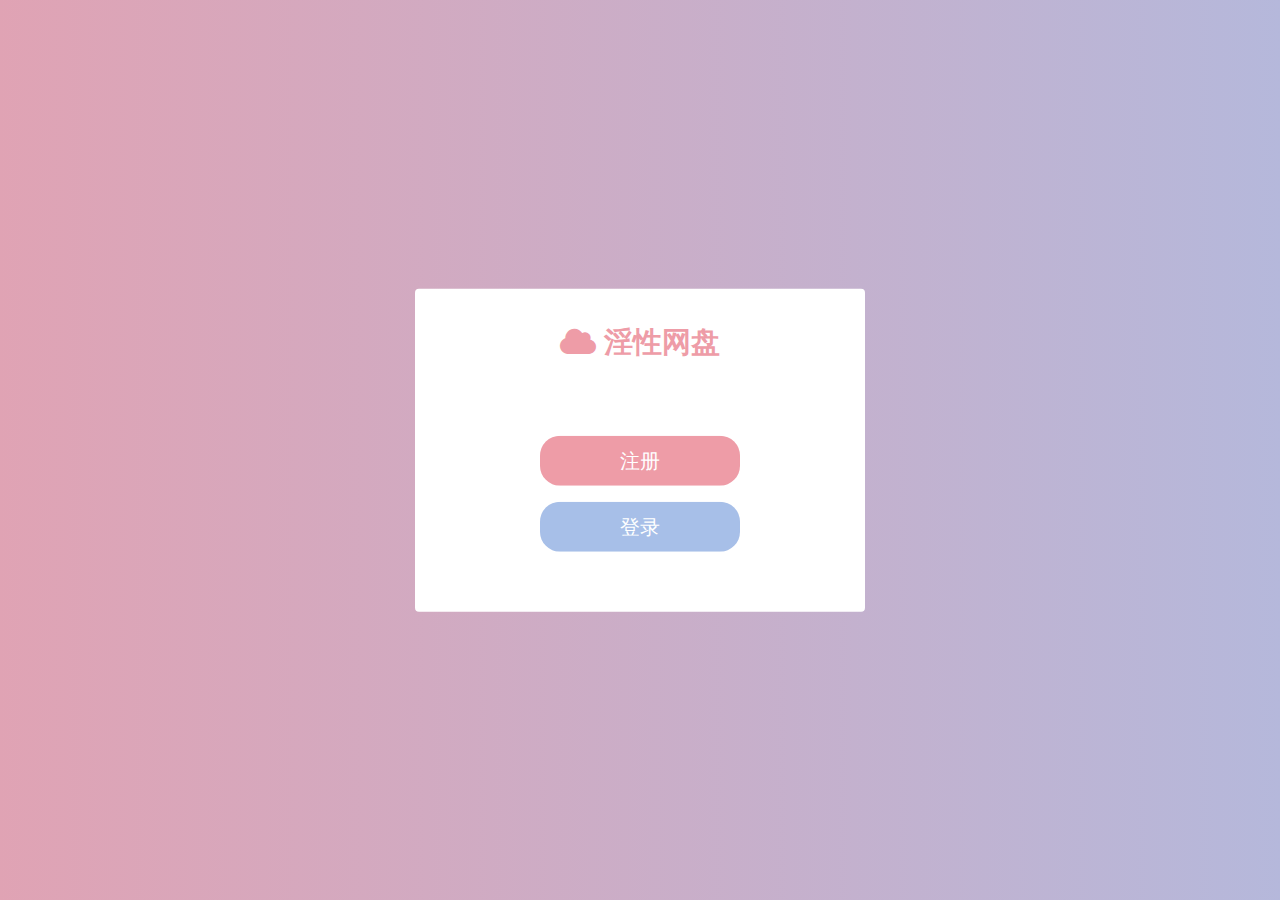
<file: web/index.html>
<!DOCTYPE html>
<html lang="en" xmlns:th="http://www.thymeleaf.org">
<head>
    <meta charset="UTF-8">
    <title>淫性网盘-登录注册</title>
    <meta name="viewport" content="width=device-width, initial-scale=1">

    <link rel='stylesheet' href='https://cdnjs.cloudflare.com/ajax/libs/font-awesome/5.8.2/css/all.min.css'>
    <link rel="stylesheet" href="css/bootstrap.min.css">
    <link rel="stylesheet" href="css/login.css">
</head>
<body>
<div class="container">
    <div class="card-wrap">
        <div class="card border-0 shadow card--welcome is-show" id="welcome">
            <div class="card-body">
                <h2 class="card-title"><i class="fa fa-cloud" aria-hidden="true"></i> 淫性网盘</h2>
                <br>
                <!--判断是否包含错误信息-->
                <p style="color: red" th:text="${errorMsg}"></p>
                <br th:if="${errorMsg == null}">
                <div class="btn-wrap">
                    <a class="btn btn-lg btn-register js-btn" data-target="register">注册</a>
                    <a class="btn btn-lg btn-login js-btn" data-target="login">登录</a>
                </div>
                <br>
            </div>
        </div>
        <div class="card border-0 shadow card--register" id="register">
            <div class="card-body">
                <h2 class="card-title">用户注册</h2>
                <form method="post" action="register">
                    <div class="form-group">
                        <label>
                            <input class="form-control userName" type="text" placeholder="用户名" required="required"
                                   name="name" autocomplete="off"
                                   onkeyup="this.value=this.value.replace(/\s+/g,'')"/>
                        </label>
                    </div>
                    <div class="form-group">
                        <label>
                            <input class="form-control password" type="password" placeholder="密码" required="required"
                                   name="password" autocomplete="off"
                                   onkeyup="this.value=this.value.replace(/\s+/g,'')">
                        </label>
                    </div>
                    <div class="form-group">
                        <label>
                            <input class="form-control email" id="email" type="email" placeholder="邮箱"
                                   required="required"
                                   name="email" autocomplete="off" onkeyup="this.value=this.value.replace(/\s+/g,'')"/>
                        </label>
                    </div>
                    <button class="btn btn-lg" type="submit">注册</button>
                </form>
            </div>
            <button class="btn btn-back js-btn" data-target="welcome"><i class="fas fa-angle-left"></i></button>
        </div>
        <div class="card border-0 shadow card--login" id="login">
            <div class="card-body">
                <h2 class="card-title">用户登录</h2>
                <br><br>
                <form method="post" action="login">
                    <div class="form-group">
                        <label>
                            <input class="form-control" type="email" placeholder="邮箱" name="email"
                                   required="required"
                                   onkeyup="this.value=this.value.replace(/\s+/g,'')"/>
                        </label>
                    </div>
                    <div class="form-group">
                        <label>
                            <input class="form-control" type="password" placeholder="密码" required="required"
                                   name="password" autocomplete="off"
                                   onkeyup="this.value=this.value.replace(/\s+/g,'')"/>
                        </label>
                    </div>
                    <button class="btn btn-lg" type="submit">登录</button>
                </form>
                <br><br>
            </div>
            <button class="btn btn-back js-btn" data-target="welcome"><i class="fas fa-angle-left"></i></button>
        </div>
    </div>
</div>
<script src="js/jquery-3.4.1.js"></script>
<script src="js/login.js"></script>
</body>
</html>
</file>
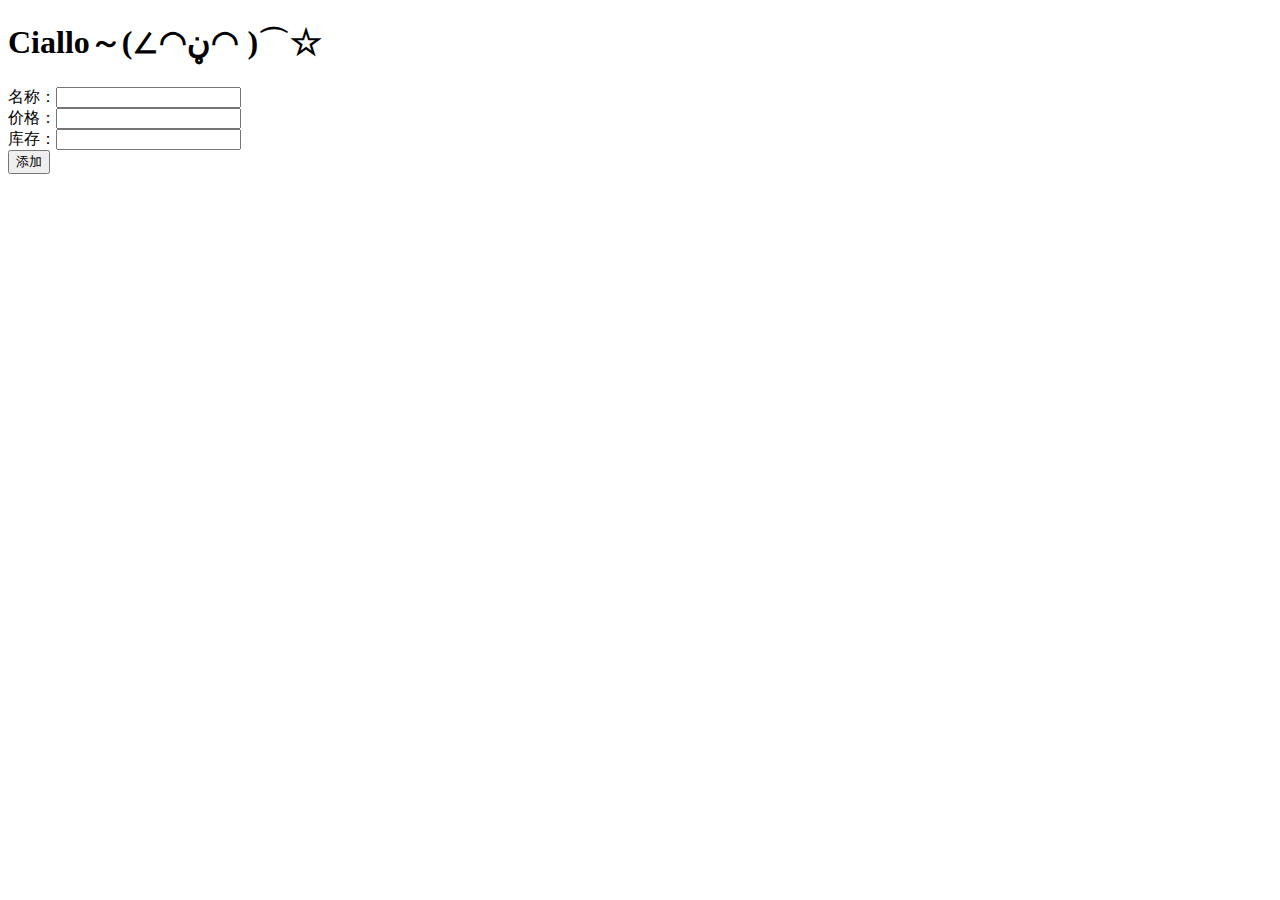
<file: web/ciallo.html>
<!DOCTYPE html>
<html lang="en">
<head>
    <meta charset="UTF-8">
    <title>Title</title>
</head>
<body>
    <h1>Ciallo～(∠◠ڼ◠ )⌒☆</h1>
    <form action=add method=post>
        名称：<input type="text" name="fname"/><br/>
        价格：<input type="text" name="price"/><br/>
        库存：<input type="text" name="fcount"/><br/>
        <input type="submit" value="添加">
    </form>
</body>
</html>
</file>
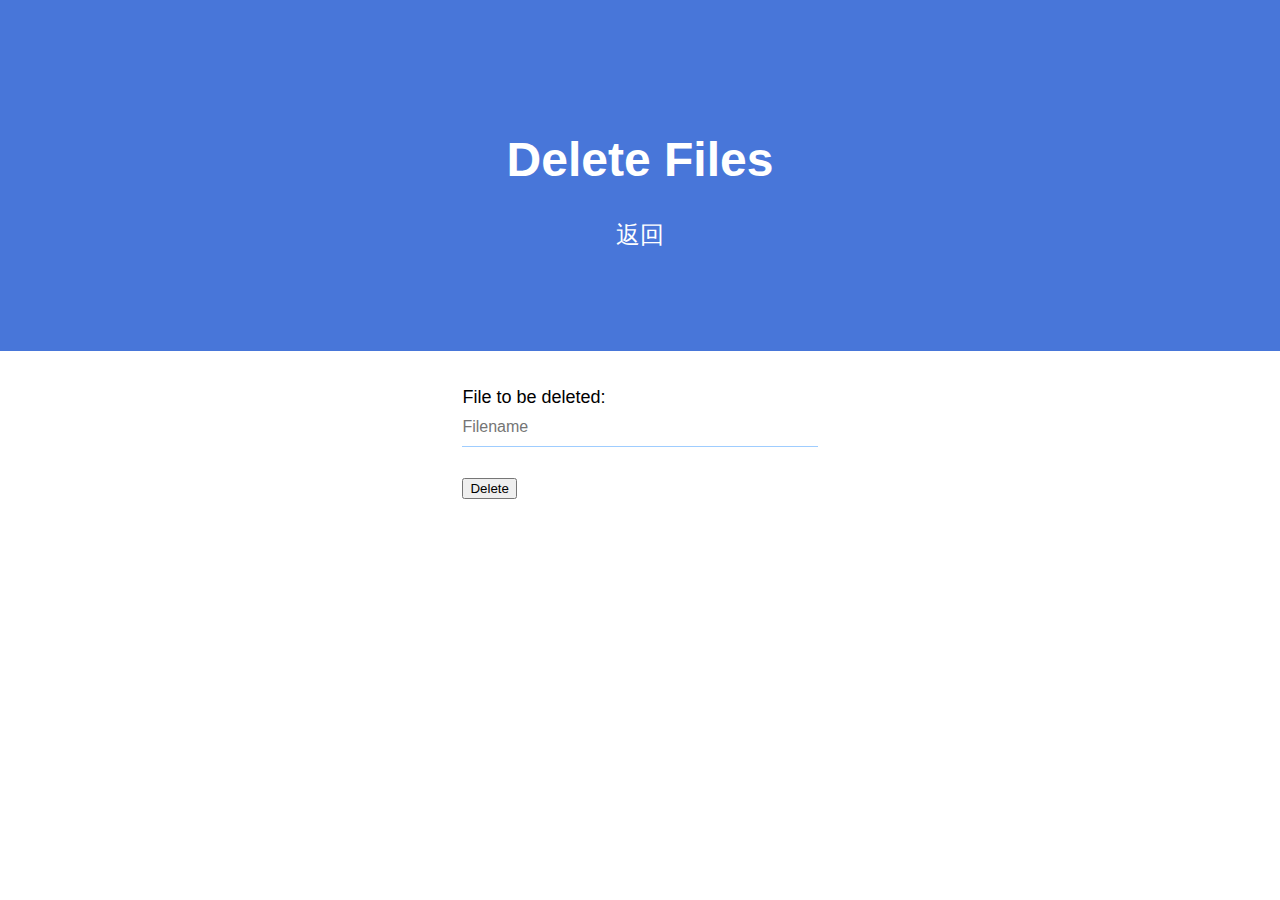
<file: web/delete.html>
<!DOCTYPE html>
<html lang="en" xmlns:th="http://www.thymeleaf.org">
<head>
    <meta charset="UTF-8">
    <title>delete</title>
    <link rel="stylesheet" href="css/style2.css">
</head>
<body>

<div class="header">
    <h1>Delete Files</h1>
    <a href="select.html" style="text-decoration: none">返回</a>
</div>
<br><br>

<div class="flex-container">
    <form method="post" action="delete">
        <div class="inputbox">
            File to be deleted: <input type="text" name="deletefile" placeholder="Filename">
            <br>
            <button>Delete</button>
        </div>
    </form>
</div>

</body>
</html>
</file>
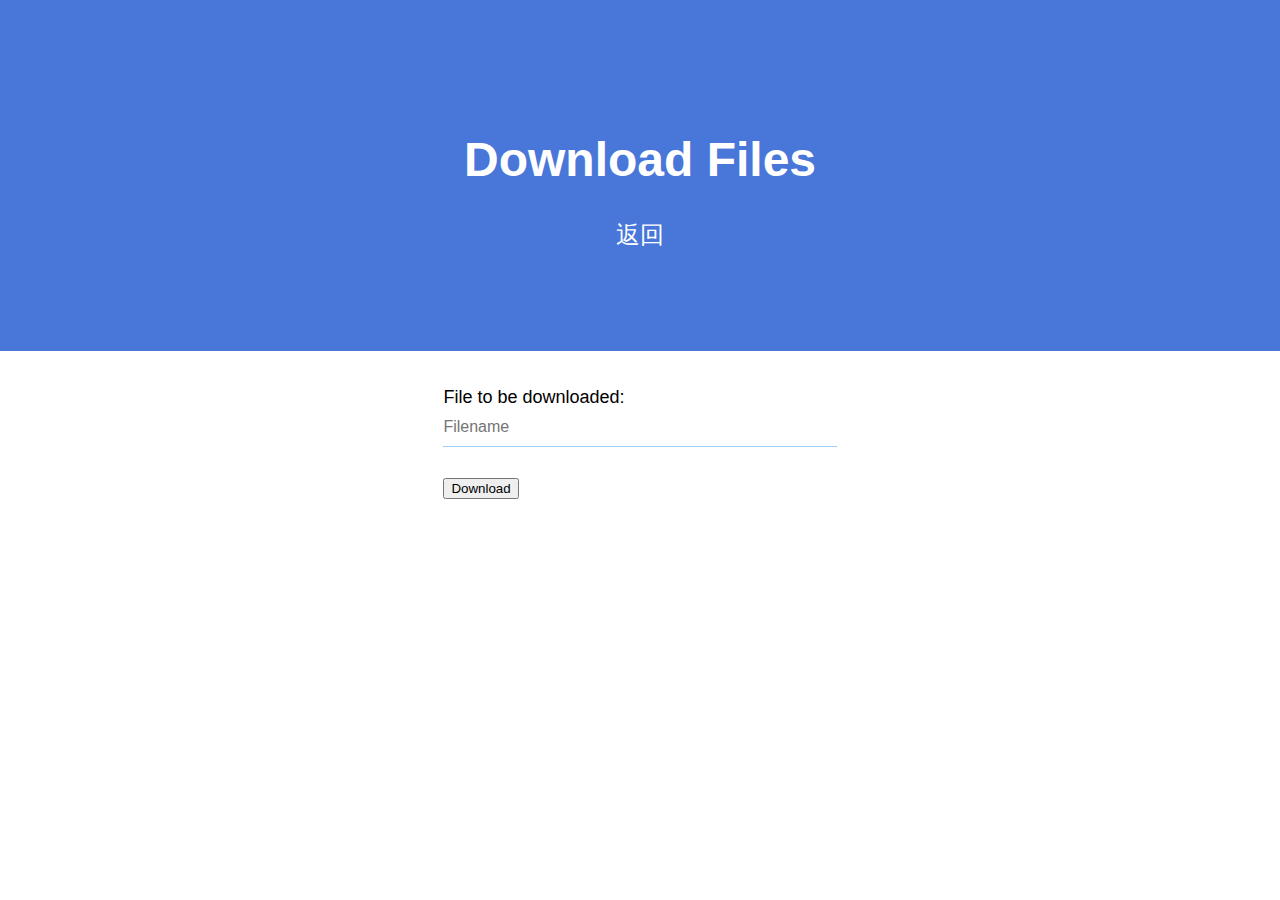
<file: web/download.html>
<!DOCTYPE html>
<html lang="en" xmlns:th="http://www.thymeleaf.org">
<head>
    <meta charset="UTF-8">
    <title>download</title>
    <link rel="stylesheet" href="css/style2.css">
</head>

<body>
<div class="header">
    <h1>Download Files</h1>
    <a href="select.html" style="text-decoration: none">返回</a>
</div>
<br><br>

<div class="flex-container">
    <div class="inputbox">
        <form method="get" action="download">
            File to be downloaded: <input type="text" name="downfile" placeholder="Filename"> <br>
            <button>Download</button>
        </form>
    </div>
</div>
</body>
</html>
</file>
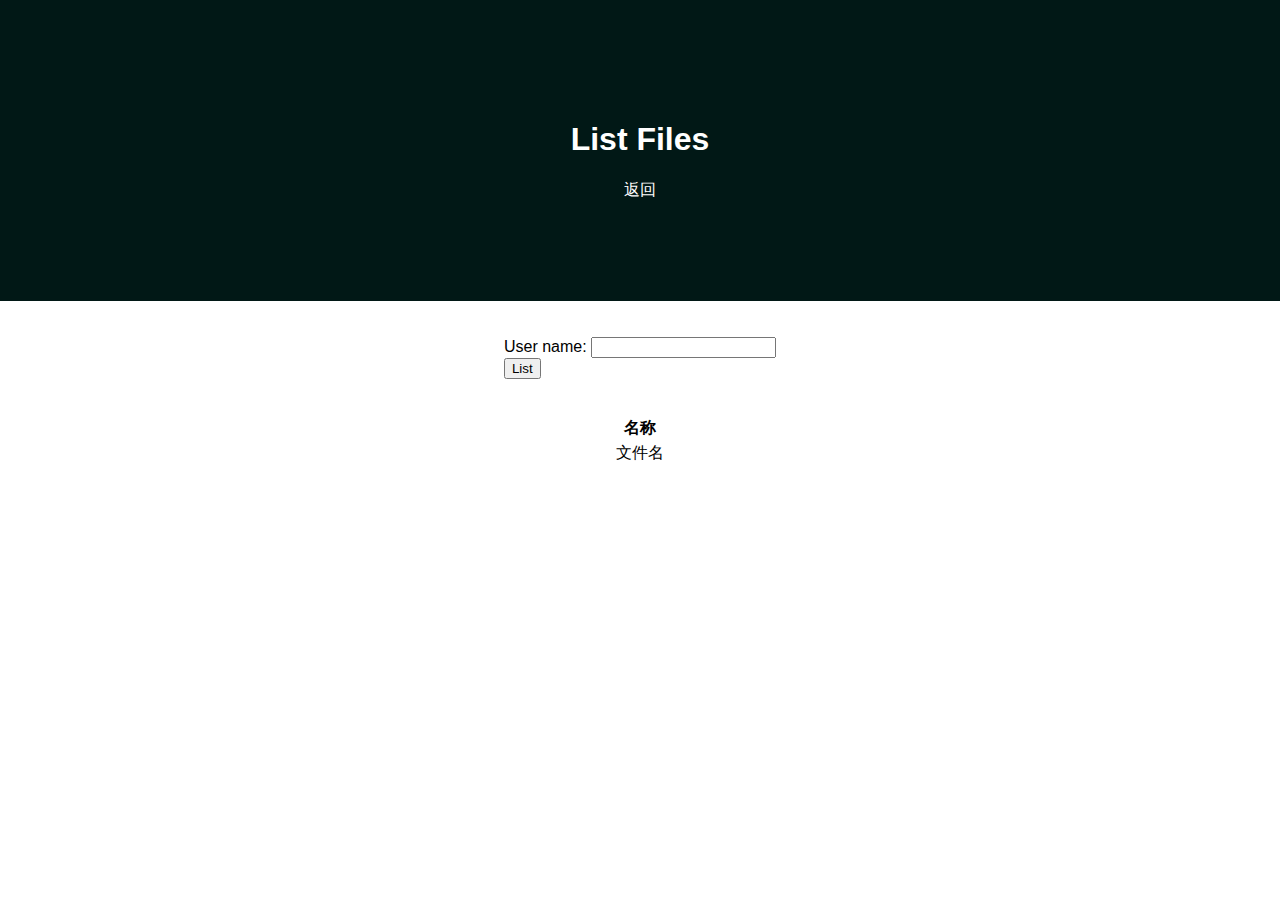
<file: web/list.html>
<!DOCTYPE html>
<html lang="en" xmlns:th="http://www.thymeleaf.org">
<head>
    <meta charset="UTF-8">
    <title>list</title>

    <style>
        * {
            box-sizing: border-box;
        }
        /* 设置 body 元素的样式 */
        body {
            font-family: Arial,serif;
            margin: 0;
        }
        a{
            color: white;
        }
        /* 标题 / LOGO */
        .header {
            padding: 100px;
            text-align: center;
            background: #011816;
            color: white;
        }
        .flex-container {
            background: white;
            display: flex;
            flex-direction: row;
            flex-wrap: wrap;
            justify-content: space-around;
        }


    </style>

</head>
<body>

<div class="header">
    <h1>List Files</h1>
    <a href="file.html" style="text-decoration: none">返回</a>
</div>
<br><br>

<div class="flex-container">
    <form method="get" action="listfiles">
        User name: <input type="text" name="uname"> <br>
        <button>List</button>
    </form>
</div>
<br><br>

<div class="flex-container">
    <table>
        <tr>
            <th>名称</th>
        </tr>
        <tr th:each="${allfiles}">
            <td th:text="${f.getName()}">文件名</td>
        </tr>
    </table>
</div>

</body>
</html>
</file>
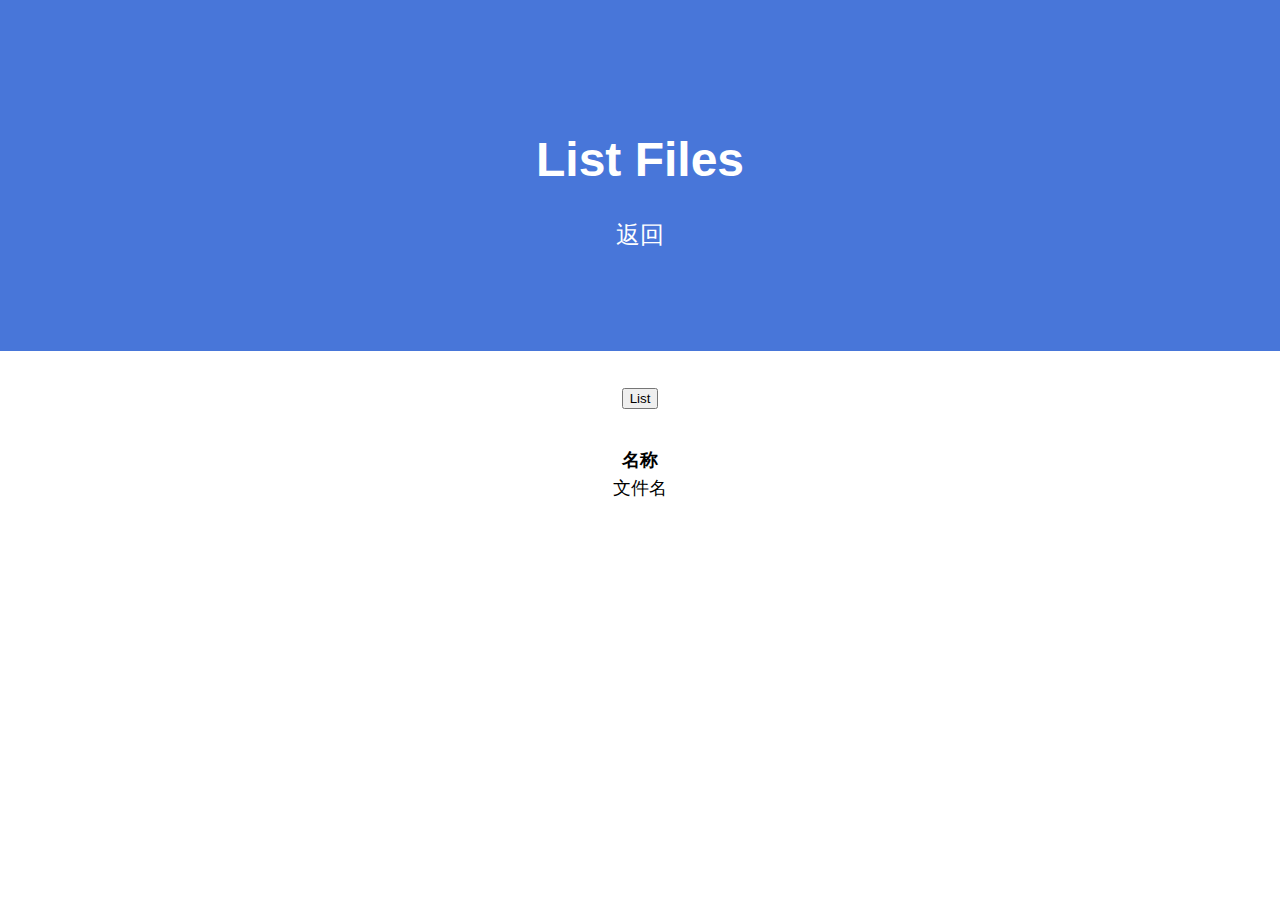
<file: web/listfiles.html>
<!DOCTYPE html>
<html lang="en" xmlns:th="http://www.thymeleaf.org">
<head>
    <meta charset="UTF-8">
    <title>list</title>
    <link rel="stylesheet" href="css/style2.css">
</head>

<body>
<div class="header">
    <h1>List Files</h1>
    <a href="select.html" style="text-decoration: none">返回</a>
</div>
<br><br>

<div class="flex-container">
    <div class="inputbox">
        <form method="get" action="listfiles">
            <button>List</button>
        </form>
    </div>
</div>
<br><br>

<div class="flex-container">
    <table>
        <tr>
            <th>名称</th>
        </tr>
        <tr th:each="f:${allfiles}">
            <td th:text="${f.getName()}">文件名</td>
        </tr>
    </table>
</div>

</body>
</html>
</file>
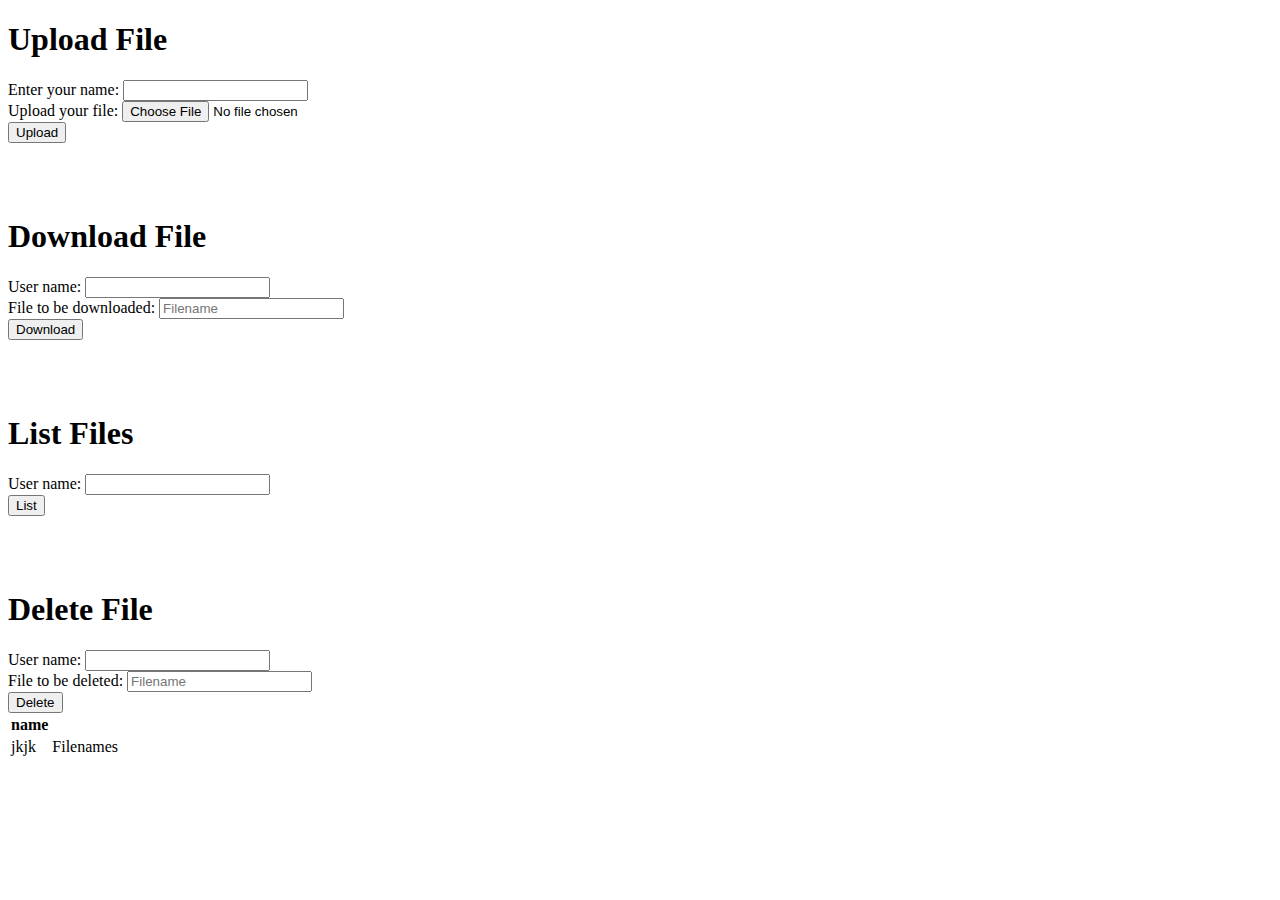
<file: web/tmp.html>
<!DOCTYPE html>
<html lang="en">
<head>
    <meta charset="UTF-8">
    <title>upload</title>
</head>
<body>
    <h1>Upload File</h1>
    <form method="post" enctype="multipart/form-data" action="upload">
        Enter your name:  <input type="text" name="uname"> <br>
        Upload your file: <input type="file" name="upfile"> <br>
        <button>Upload</button>
    </form>
    <br><br><br>

    <h1>Download File</h1>
    <form method="get" action="download">
        User name: <input type="text" name="uname"> <br>
        File to be downloaded: <input type="text" name="downfile" placeholder="Filename"> <br>
        <button>Download</button>
    </form>
    <br><br><br>

    <h1>List Files</h1>
    <form method="get" action="listfiles">
        User name: <input type="text" name="uname"> <br>
        <button>List</button>
    </form>
    <br><br><br>

    <h1>Delete File</h1>
    <form method="post" action="delete">
        User name: <input type="text" name="uname"> <br>
        File to be deleted: <input type="text" name="deletefile" placeholder="Filename"> <br>
        <button>Delete</button>
    </form>

    <table>
        <tr>
            <th>name</th>
        </tr>
        <tr th:each="f:${allfiles}">
            <td th:text="${f}">jkjk</td>
            <td th:text="${f.getName()}">Filenames</td>
        </tr>
    </table>
</body>
</html>
</file>
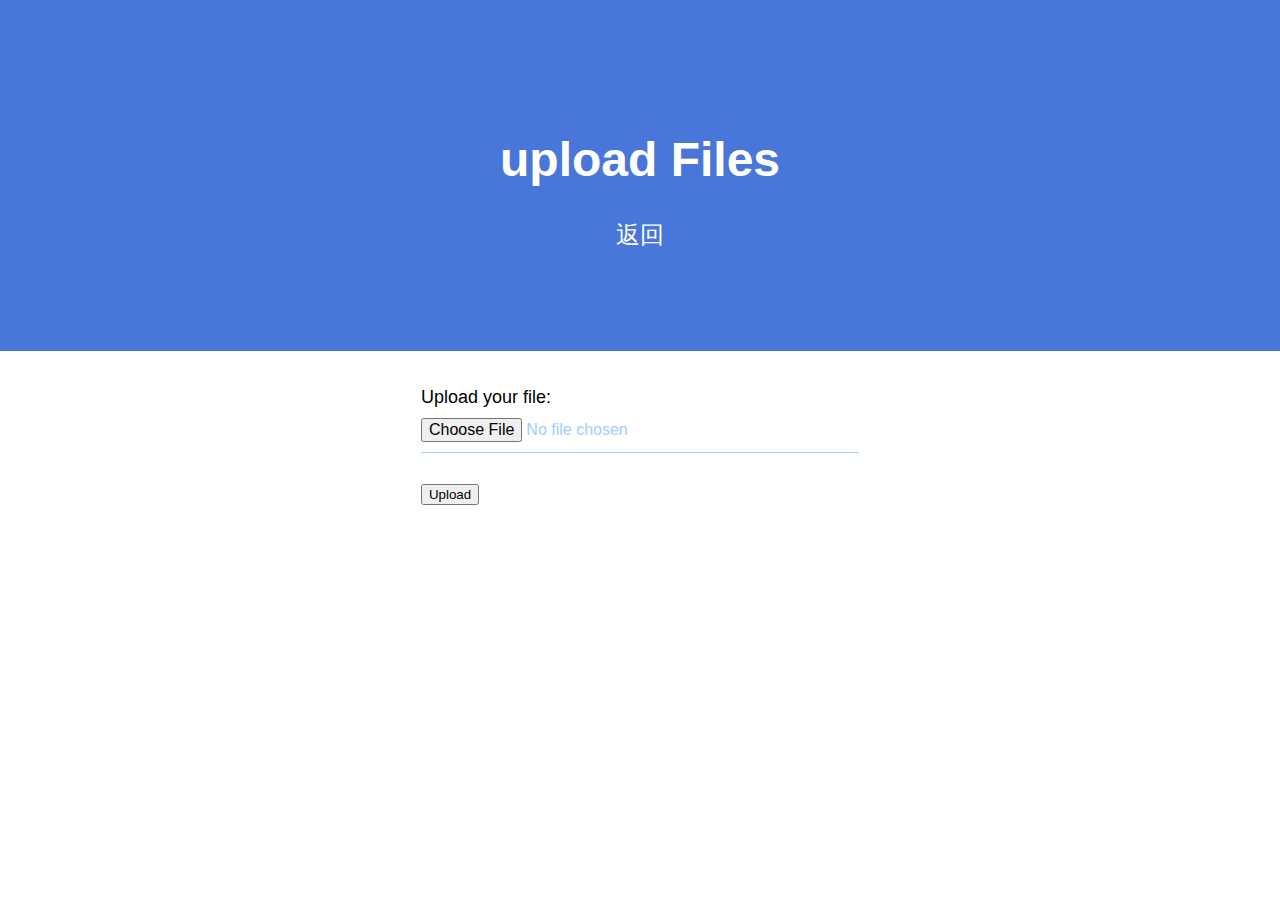
<file: web/upload.html>
<!DOCTYPE html>
<html lang="en" xmlns:th="http://www.thymeleaf.org">
<head>
    <meta charset="UTF-8">
    <title>upload</title>
    <link rel="stylesheet" href="css/style2.css">
    
</head>
<body>

<div class="header">
    <h1>upload Files</h1>
    <a href="select.html" style="text-decoration: none">返回</a>
</div>
<br><br>

<div class="flex-container">
    <div class="inputbox">
        <form method="post" enctype="multipart/form-data" action="upload">
            Upload your file: <input type="file" name="upfile"> <br>
            <button type="submit" >Upload</button>
        </form>
    </div>
</div>
</body>
</html>
</file>
<file: web/css/login.css>
body {
    display: flex;
    height: 100vh;
    min-height: 35rem;
    align-items: center;
    justify-content: center;
    font-family: josefin sans, sans-serif
}

.card {
    position: absolute;
    top: 50%;
    left: 50%;
    width: 100%;
    padding-top: 1rem;
    padding-bottom: 1rem;
    -webkit-transform: translate(-50%, -50%);
    transform: translate(-50%, -50%)
}

.card-wrap {
    position: relative;
    margin: 0 auto
}

@media (min-width: 769px) {
    .card-wrap {
        max-width: 450px
    }
}

.card-body {
    display: flex;
    flex-direction: column;
    align-items: center;
    justify-content: center;
    text-align: center
}

.card-body p {
    font-size: 1.1rem
}

.card-title {
    font-weight: 700;
    font-size: 1.8rem
}

.badge-wrap {
    display: flex;
    justify-content: center
}

.badge-wrap a.badge {
    display: flex;
    align-items: center;
    justify-content: center;
    width: 2.5rem;
    height: 2.5rem;
    margin: 0 .2rem;
    padding: 0;
    opacity: .7;
    border-radius: 50%;
    transition: opacity .3s ease-in;
    font-size: 1rem;
    color: #fff;
    text-decoration: none;
    cursor: pointer
}

.badge-wrap a.badge:hover {
    opacity: 1;
    color: #fff
}

.btn {
    color: #fff !important;
    width: 10em;
    transition: all .4s;
    border-radius: 20px;
    border: 2px solid transparent
}

.btn.btn-back {
    position: absolute;
    top: 0;
    left: 0;
    border-radius: 0;
    width: 3rem;
    height: 3rem;
    font-size: 1.5rem;
    border: 0
}

.btn.btn-back:hover {
    border: 0 !important
}

.form-control {
    font-family: handle, cursive
}

.form-control::-webkit-input-placeholder {
    font-family: josefin sans, sans-serif;
    letter-spacing: .1em;
    font-size: .9rem
}

.form-control:-ms-input-placeholder {
    font-family: josefin sans, sans-serif;
    letter-spacing: .1em;
    font-size: .9rem
}

.form-control::-ms-input-placeholder {
    font-family: josefin sans, sans-serif;
    letter-spacing: .1em;
    font-size: .9rem
}

.form-control::placeholder {
    font-family: josefin sans, sans-serif;
    letter-spacing: .1em;
    font-size: .9rem
}

.card--welcome {
    z-index: 3
}

.card--welcome .card-title {
    color: #ee9ca7
}

.card--welcome .btn-wrap {
    display: flex;
    flex-direction: column
}

.card--welcome .btn {
    color: #fff;
    transition: all .3s
}

.card--welcome .btn:hover {
    background-color: rgba(238, 156, 167, .25);
    font-weight: 700
}

.card--welcome .btn-register {
    margin-bottom: .8em;
    background-color: #ee9ca7
}

.card--welcome .btn-register:hover {
    color: #ee9ca7
}

.card--welcome .btn-login {
    background-color: #a7bfe8
}

.card--register .card-title {
    color: #ee9ca7
}

.card--register .badge {
    background-color: #ee9ca7
}

.card--register .btn {
    background-color: #ee9ca7
}

.card--register .btn:hover {
    background-color: #fff;
    color: #ee9ca7 !important;
    font-weight: 700;
    border: 2px solid rgba(238, 156, 167, .25)
}

.card--register .btn:focus {
    box-shadow: 0 0 0 .2rem rgba(238, 156, 167, .25)
}

.card--register .form-control {
    color: #ee9ca7;
    border-color: rgba(238, 156, 167, .25)
}

.card--register .form-control:focus {
    box-shadow: 0 0 0 .2rem rgba(238, 156, 167, .25)
}

.card--login .card-title {
    color: #a7bfe8
}

.card--login .badge {
    background-color: #a7bfe8
}

.card--login .btn {
    background-color: #a7bfe8
}

.card--login .btn:hover {
    background-color: #fff;
    color: #a7bfe8 !important;
    font-weight: 700;
    border: 2px solid rgba(167, 191, 232, .25)
}

.card--login .btn:focus {
    box-shadow: 0 0 0 .2rem rgba(167, 191, 232, .25)
}

.card--login .form-control {
    color: #a7bfe8;
    border-color: rgba(167, 191, 232, .25)
}

.card--login .form-control:focus {
    box-shadow: 0 0 0 .2rem rgba(167, 191, 232, .25)
}

body {
    background: linear-gradient(to right, #ffdde1, #ee9ca7, #a7bfe8, #6190e8);
    background-size: 500% 500%;
    transition: background 3s ease;
    background-position: 50% 50%
}

body.is-register {
    background-position: 0% 50%
}

body.is-login {
    background-position: 100% 50%
}

.card {
    transition: all .3s .1s ease-out
}

.card:not(.is-show) {
    opacity: 0;
    -webkit-transform: translate(-50%, -50%) rotateX(95deg);
    transform: translate(-50%, -50%) rotateX(95deg)
}

.card.is-show {
    opacity: 1;
    -webkit-transform: translate(-50%, -50%);
    transform: translate(-50%, -50%);
    z-index: 5
}

#btnSendCode1{
    width: 90px;
    height: 30px;
    padding: 0 5px;
    font-size: 14px;
    text-align: center;
    border-radius: 30px;
    color: #a07941;
    border-color: #a07941;
    position: relative;
    left: 50px;
}
</file>
<file: web/css/style2.css>
* {
    box-sizing: border-box;
}
/* 设置 body 元素的样式 */
body {
    font-family: Arial;
    margin: 0;
}
a{
    color: white;
}
/* 标题 / LOGO */
.header {
    padding: 100px;
    text-align: center;
    background: #4876d9;
    color: white;
    font-size: x-large;
}
.flex-container {
    background: white;
    display: flex;
    flex-direction: row;
    flex-wrap: wrap;
    justify-content: space-around;
    font-size: large;
}
.inputbox {
    position: relative;
}
.inputbox input {
    width: 100%;
    padding: 10px 0;
    font-size: 16px;
    color: #9fcdff;
    margin-bottom: 30px;
    border: none;
    border-bottom: 1px solid #9fcdff;
    outline: none;
    background: transparent;
}
</file>
